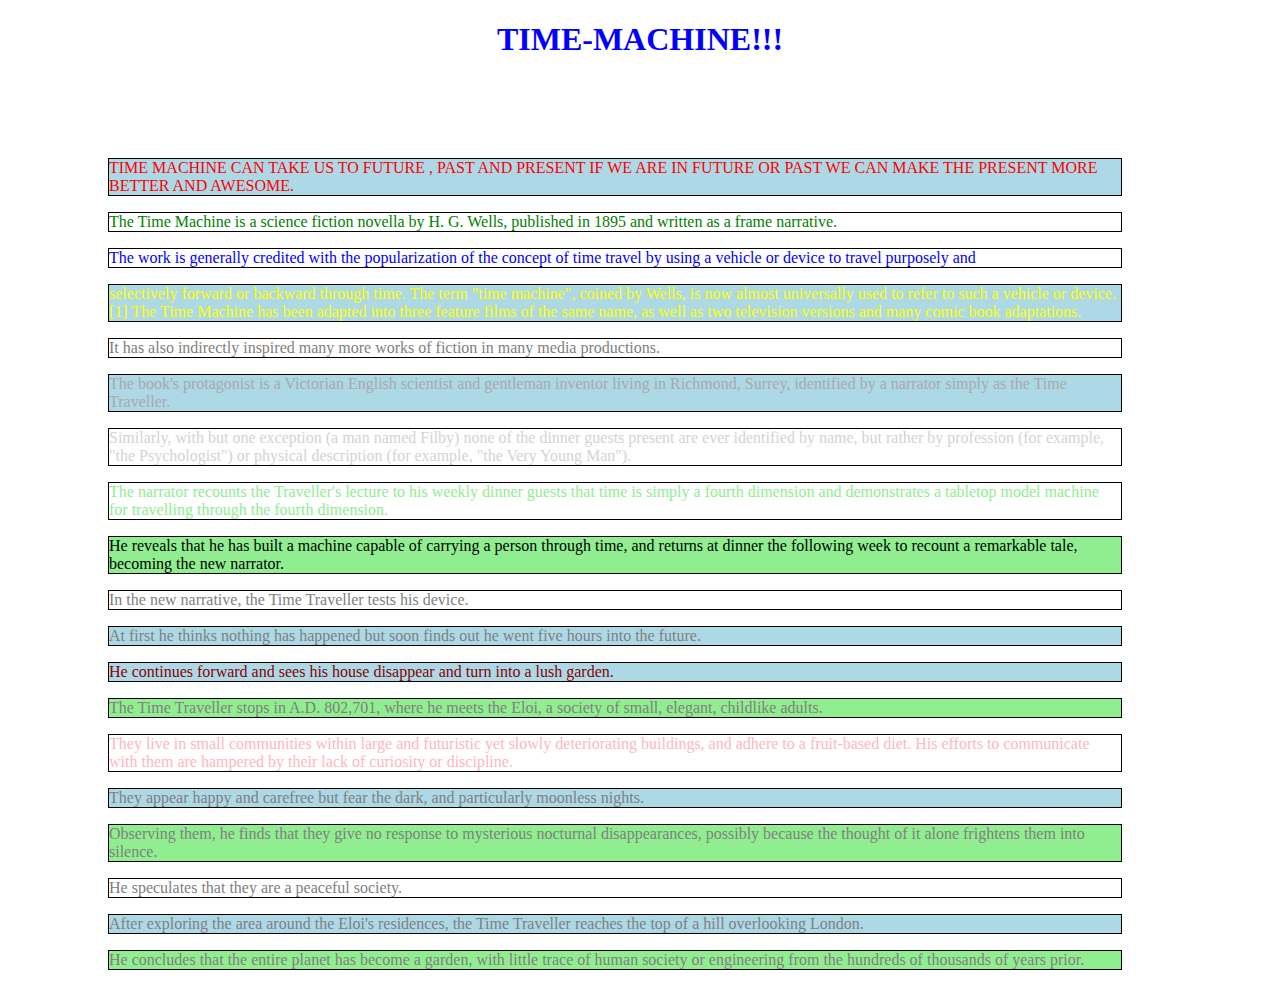
<file: index_backup.html>
<!DOCTYPE html>   
<html>
  <body>
     <h1 style="color:blue;text-align:center;">TIME-MACHINE!!!</h1>
    <p style="color:red;border: 1px solid black;background-color: lightblue;margin-top: 100px;margin-right: 150px;margin-left: 100px;"> TIME MACHINE CAN TAKE US TO FUTURE , PAST AND PRESENT IF WE ARE IN FUTURE OR PAST
      WE CAN MAKE THE PRESENT MORE BETTER AND AWESOME. </p>
      <p style="color:green;border: 1px solid black;background-color: lightwhite;margin-right: 150px;margin-left: 100px;">The Time Machine is a science fiction novella by H. G. Wells, published in 1895 and written as a frame narrative.</p> 
      <p style="color:blue;border: 1px solid black;background-color: lightblack;margin-right: 150px;margin-left: 100px;"> The work is generally credited with the popularization of the concept of time travel by using a vehicle or device to travel purposely and </p>
      <p style="color:yellow;border: 1px solid black;background-color: lightblue;margin-right: 150px;margin-left: 100px;">selectively forward or backward through time. The term "time machine", coined by Wells, is now almost universally used to refer to such a vehicle or device.[1]
       The Time Machine has been adapted into three feature films of the same name, as well as two television versions and many comic book adaptations.</p>
    <p style="color:grey;border: 1px solid black;background-color: lightwhite;margin-right: 150px;margin-left: 100px;">It has also indirectly inspired many more works of fiction in many media productions. </p> 
     <p style="color:darkgrey;border: 1px solid black;background-color: lightblue;margin-right: 150px;margin-left: 100px;">The book's protagonist is a Victorian English 
       scientist and gentleman inventor living in Richmond, Surrey, identified by a narrator simply as the Time Traveller. </p>
     <p style="color:lightgrey;border: 1px solid black;background-color: lightwhite;margin-right: 150px;margin-left: 100px;">Similarly, with but one exception (a man named 
       Filby) none of the dinner guests present are ever identified by name, but rather by profession (for example, "the Psychologist") or physical description 
       (for example, "the Very Young Man").</p>

    <p style="color:lightgreen;border: 1px solid black;background-color: lightwhite;margin-right: 150px;margin-left: 100px;">The narrator recounts the Traveller's lecture to
      his weekly dinner guests that time is simply a fourth dimension and demonstrates a tabletop model machine for travelling through the fourth dimension. </p>
     <p style="color:voilet;border: 1px solid black;background-color: lightgreen;margin-right: 150px;margin-left: 100px;">He reveals that he has built a machine capable 
       of carrying a person through time, and returns at dinner the following week to recount a remarkable tale, becoming the new narrator. </p>

 <p style="color:grey;border: 1px solid black;background-color: lightwhite;margin-right: 150px;margin-left: 100px;">  In the new narrative, the Time Traveller tests his device.</p> <p style="color:grey;border: 1px solid black;background-color: lightblue;margin-right: 150px;margin-left: 100px;">
    At first he thinks nothing has happened but soon finds out he went five hours into the future.</p>
    <p style="color:darkred;border: 1px solid black;background-color: lightblue;margin-right: 150px;margin-left: 100px;">
      He continues forward and sees his house disappear and turn into a lush garden.</p> <p style="color:grey;border: 1px solid black;background-color: lightgreen;margin-right: 150px;margin-left: 
        100px;"> The Time Traveller stops in A.D. 802,701, where he meets the Eloi, a society 
   of small, elegant, childlike adults.</p>  <p style="color:lightpink;border: 1px solid black;background-color: lightwhite;margin-right: 150px;margin-left: 100px;">They live
    in small communities within large and futuristic yet slowly deteriorating buildings, and adhere to a fruit-based
   diet. His efforts to communicate with them are hampered by their lack of curiosity or discipline.</p> <p style="color:grey;border: 1px solid black;background-color: 
     lightblue;margin-right: 150px;margin-left: 100px;">
    They appear happy and carefree but fear the dark,
   and particularly moonless nights.</p> <p style="color:grey;border: 1px solid black;background-color: lightgreen;margin-right: 150px;margin-left: 100px;">
    Observing them, he finds that they give no response to mysterious nocturnal disappearances, possibly because the thought 
   of it alone frightens them into silence. </p> <p style="color:grey;border: 1px solid black;background-color: lightwhite;margin-right: 150px;margin-left: 100px;">
    He speculates that they are a peaceful society.</p> <p style="color:grey;border: 1px solid black;background-color: lightblue;margin-right: 150px;margin-left:
      100px;">    After exploring the area around the Eloi's residences, 
   the Time Traveller reaches the top of a hill overlooking London.</p> <p style="color:grey;border: 1px solid black;background-color: lightgreen;margin-right: 
     150px;margin-left: 100px;">
    He concludes that the entire planet has become a garden, 
   with little trace of human society or engineering from the hundreds of thousands of years prior. </p> 
  </body>
</html>
</file>
